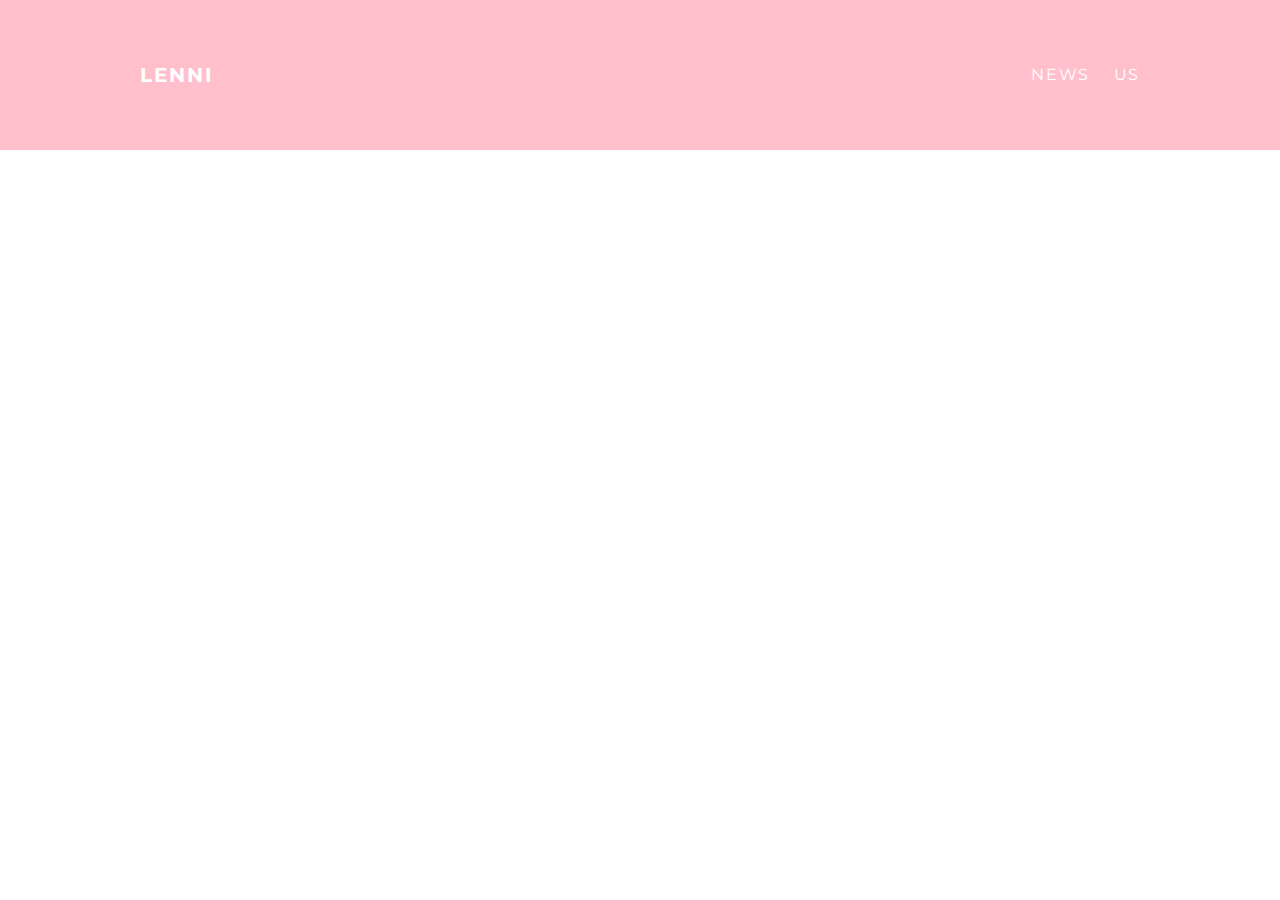
<file: index.html>
<!DOCTYPE html>
<html>
<head>
<title>Lenni</title>
<link rel="stylesheet" type="text/css" href="Lenni2.css"
</head>
<body>
  <header>
<div id="header">
<div class="container">
<a id="header-title"
href="Lenni.html">Lenni</a>
<ul id="header-nav">
<li><a href="Lenni3.html">News</a></li>
<li><a href="Lenni4.html">Us</a></li>
</ul>
</div>
</div>
</header>
  <main>
    </main>

    <footer>
    </footer>

</body>
</html>
</file>
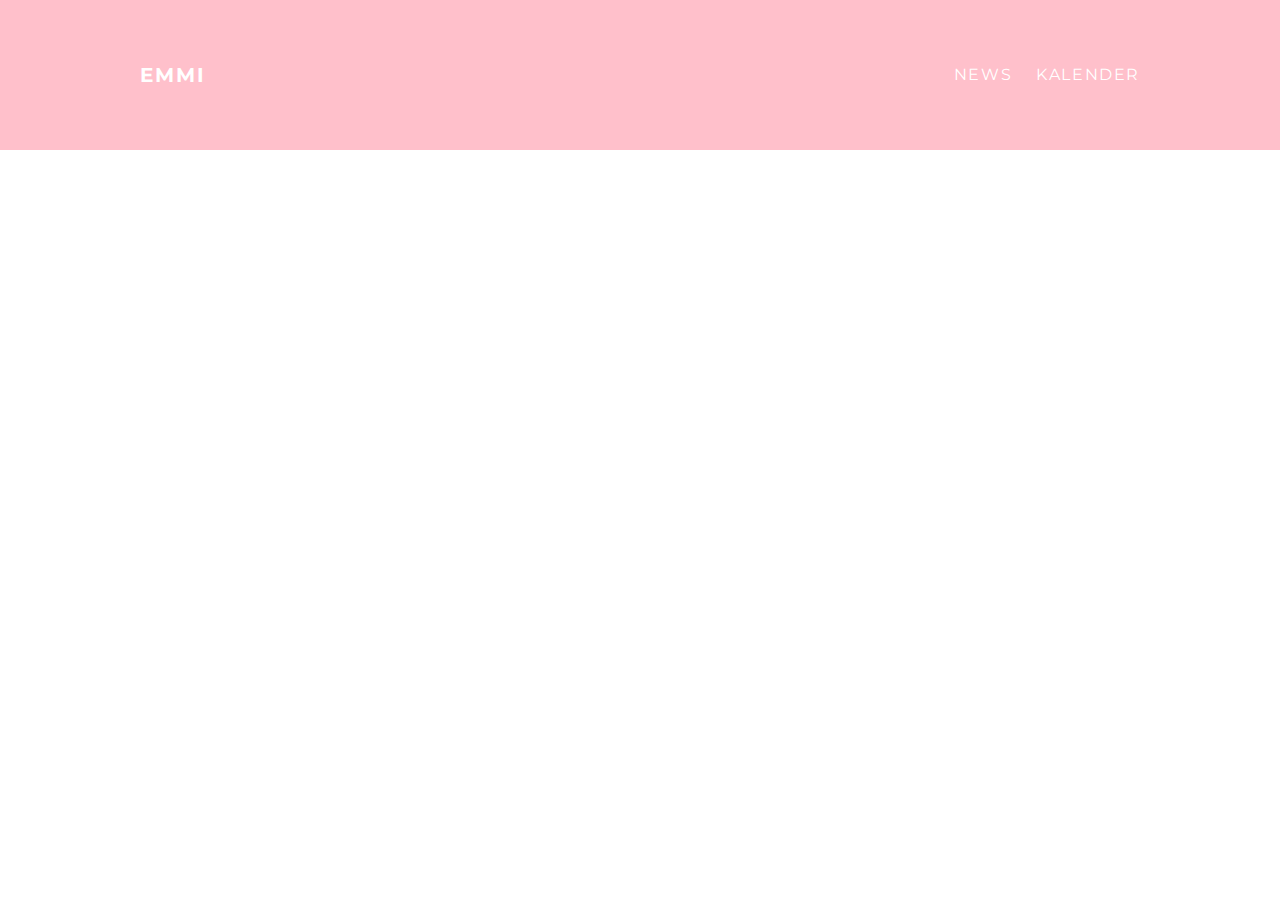
<file: Emmi.html>
<!DOCTYPE html>
<html>
<head>
<title>Emmi</title>
<link rel="stylesheet" type="text/css" href="Emmi2.css"
</head>
<body>
  <header>
<div id="header">
<div class="container">
<a id="header-title"
href="Emmi.html">Emmi</a>
<ul id="header-nav">
<li><a href="Emmi3.html">News</a></li>
<li><a href="Emmi4.html">Kalender</a></li>
</ul>
</div>
</div>
</header>
  <main>
    </main>

    <footer>
    </footer>

</body>
</html>
</file>
<file: Lenni2.css>
@import url(https://fonts.googleapis.com/css?family=Montserrat:400,700);
body {
  margin: 0;
  color: #555;

  font-family: 'Montserrat',cursive,sans-serif;
}
#header {
  background-color: #FFC0CB;
  height: 150px;
  line-height: 150px;
}
#header a {
 color: white;
 text-decoration: none;

 text-transform: uppercase;
 letter-spacing: 0.1em;
}
#header a:hover {
  color: #8800ff;
}
#header-title {
  display: block;
  float: left;

  font-size: 20px;
  font-weight: bold;
}
#header-nav {
  display: block;
  float: right;
  margin-top: 0;
}
#header-nav li {
display: inline;
padding-left: 20px;
}
#header-nav li a:hover {
  color: #8800ff;

}
.container {
  max-width: 1000px;
  margin: 0 auto;
}
#footer {
  background-color: #2f2f2f;
  padding: 50px 0;
}
.column {
  min-width: 300px;
  display: inline-block;
  vertical-align: top;
}
#footer h4 {
  color: white;
  text-transform: uppercase;
  letter-spacing: 0.1em;
}
#footer p {
  color: white;
}
a {
  color: #1abc9c;
  text-decoration: none;
}
a:hover {
  color: #F6a623;
}
</file>
<file: Emmi2.css>
@import url(https://fonts.googleapis.com/css?family=Montserrat:400,700);
body {
  margin: 0;
  color: #555;

  font-family: 'Montserrat',cursive,sans-serif;
}
#header {
  background-color: #FFC0CB;
  height: 150px;
  line-height: 150px;
}
#header a {
 color: white;
 text-decoration: none;

 text-transform: uppercase;
 letter-spacing: 0.1em;
}
#header a:hover {
  color: #8800ff;
}
#header-title {
  display: block;
  float: left;

  font-size: 20px;
  font-weight: bold;
}
#header-nav {
  display: block;
  float: right;
  margin-top: 0;
}
#header-nav li {
display: inline;
padding-left: 20px;
}
#header-nav li a:hover {
  color: #8800ff;

}
.container {
  max-width: 1000px;
  margin: 0 auto;
}
#footer {
  background-color: #2f2f2f;
  padding: 50px 0;
}
.column {
  min-width: 300px;
  display: inline-block;
  vertical-align: top;
}
#footer h4 {
  color: white;
  text-transform: uppercase;
  letter-spacing: 0.1em;
}
#footer p {
  color: white;
}
a {
  color: #1abc9c;
  text-decoration: none;
}
a:hover {
  color: #F6a623;
}
</file>
